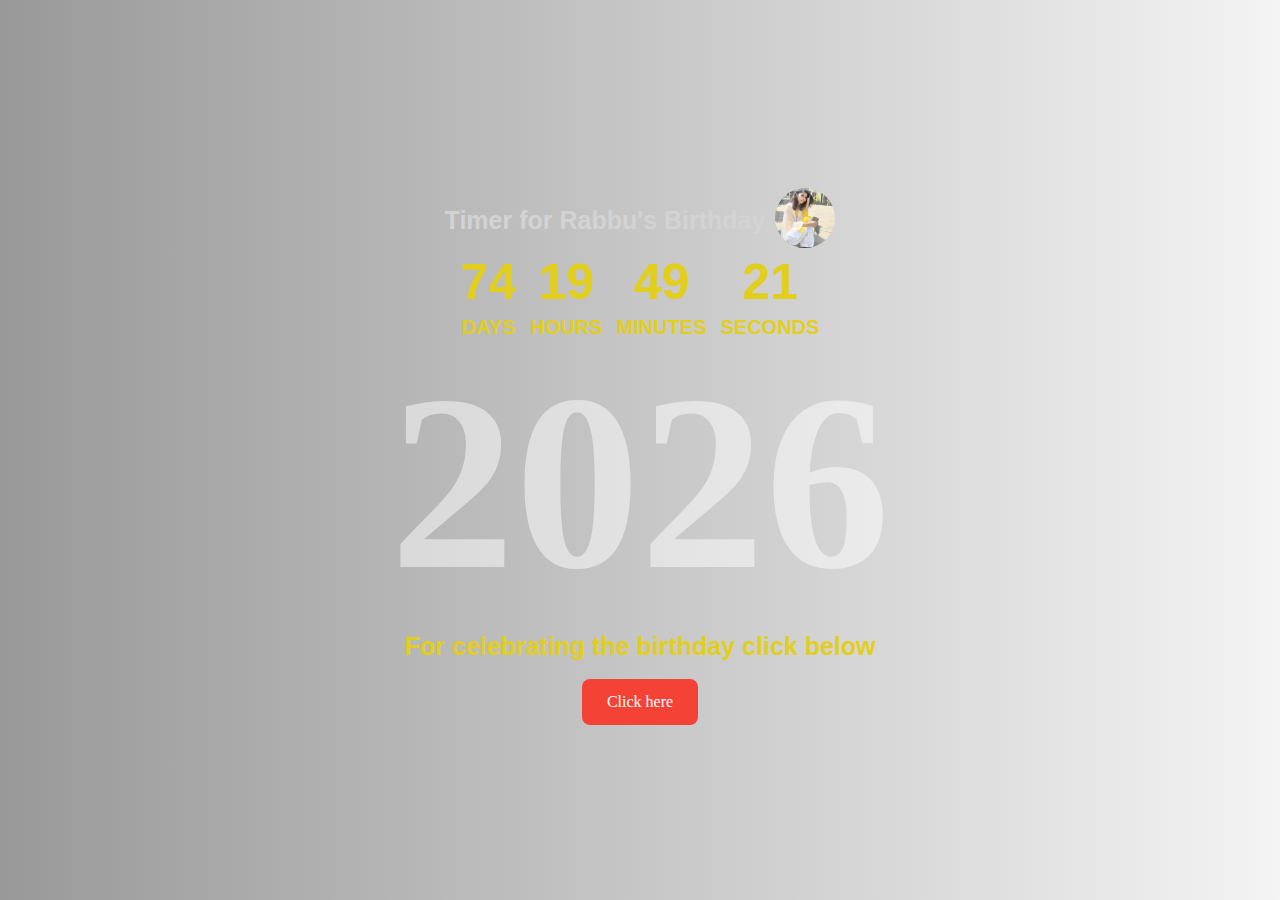
<file: index.html>
<!DOCTYPE html>
<html lang="en">

<head>
  <meta charset="UTF-8">
  <meta name="viewport" content="width=device-width, initial-scale=1.0">
  <title>Countdown Timer</title>
  <link rel="stylesheet" href="index.css">
</head>

<body>
  <div class="countdown-timer">
    <div class="timer1">
      <h1 class="greet">Timer for Rabbu's Birthday </h1> 
      <image class="profileImage" src="rabbupic.jpeg" />
    </div>
    <ul>
      <li>
        <span class="days"></span>
        <span>DAYS</span>
      </li>
      <li>
        <span class="hours"></span>
        <span>HOURS</span>
      </li>
      <li>
        <span class="minutes"></span>
        <span>MINUTES</span>
      </li>
      <li>
        <span class="seconds"></span>
        <span>SECONDS</span>
      </li>
    </ul>
    <p class="coming-year"></p>
    <h5>For celebrating the birthday click below</h2>
    <br>
    <a href="./bdayIndex.html" >Click here</a>

  </div>
  <script src="index.js"></script>
</body>

</html>
</file>
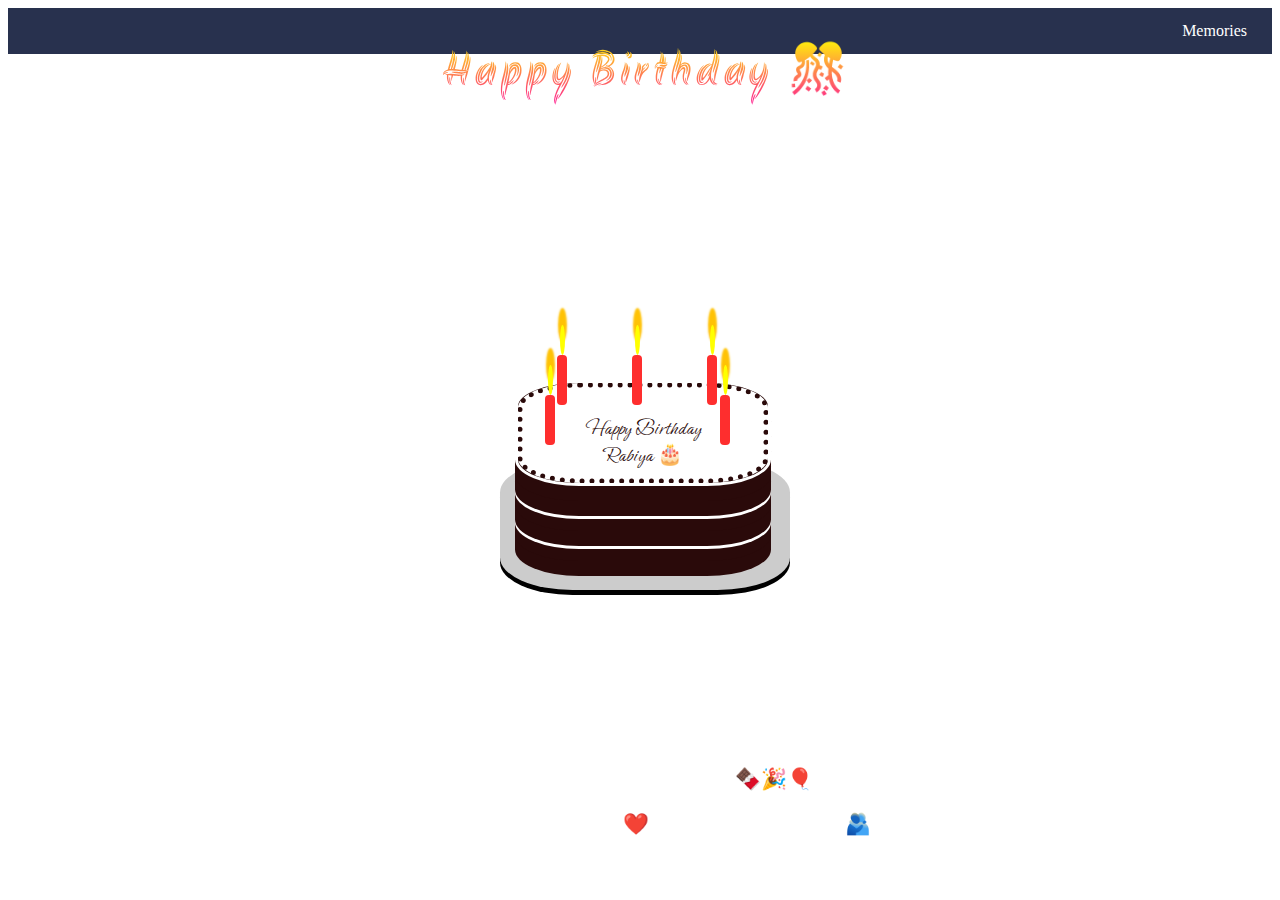
<file: bdayIndex.html>
<!DOCTYPE html>
<html>
    <head>
        <title>Happy Birthday Wishing - Coding</title>
        <meta charset="UTF-8">
        <meta name="viewport" content="width=device-width, initial-scale=1.0">
        <!-- Google Fonts -->
        <link href="https://fonts.googleapis.com/css?family=Pacifico&display=swap" rel="stylesheet">
        <link rel="preconnect" href="https://fonts.googleapis.com">
        <link rel="preconnect" href="https://fonts.gstatic.com" crossorigin>
        <link href="https://fonts.googleapis.com/css2?family=Akronim&display=swap" rel="stylesheet">
        <link rel="preconnect" href="https://fonts.googleapis.com">
        <link rel="preconnect" href="https://fonts.gstatic.com" crossorigin>
        <link href="https://fonts.googleapis.com/css2?family=Ephesis&display=swap" rel="stylesheet">
        <link rel="preconnect" href="https://fonts.googleapis.com">
        <link rel="preconnect" href="https://fonts.gstatic.com" crossorigin>
        <link href="https://fonts.googleapis.com/css2?family=Lobster&display=swap" rel="stylesheet">
        <!-- My Stylesheet -->
        <link rel="stylesheet" href="bdayIndex.css">
    </head>
    
    <body>
        <div class="wish">
            Happy Birthday 🎊 
        </div>
        <div class="cake">
            <div class="plate"></div>
            <div class="layer"></div>
            <div class="icing">
                <div class="name">
                    <p>Happy Birthday <br/> <span id="name">Rabiya </span>🎂</p>
                </div>
            </div>
            <div class="candle1">
                <div class="flame1"></div>
            </div>
            <div class="candle2">
                <div class="flame2"></div>
            </div>
            <div class="candle3">
                <div class="flame3"></div>
            </div>
            <div class="candle4">
                <div class="flame4"></div>
            </div>
            <div class="candle5">
                <div class="flame5"></div>
            </div>
        </div>
        <div class ="text">May all your dreams come true and May God crown you with all the success in life. Wishing you many returns of this day.
        </div>
        <div class ="text1">Happy birthday! From, We all 🍫🎉🎈</div>
        <div class ="text2">We miss uhhh So much ❤️ Hope we will meet soon 🫂</div>
        <a href="./memories.html" >Memories</a>
        <audio id="HBD" loop>
            <source src="Rabiya.mp3">
        </audio>
        <!-- JavaScript Page -->
        <script src="bdayIndex.js" type="text/javascript"></script>
    </body>
</html>
</file>
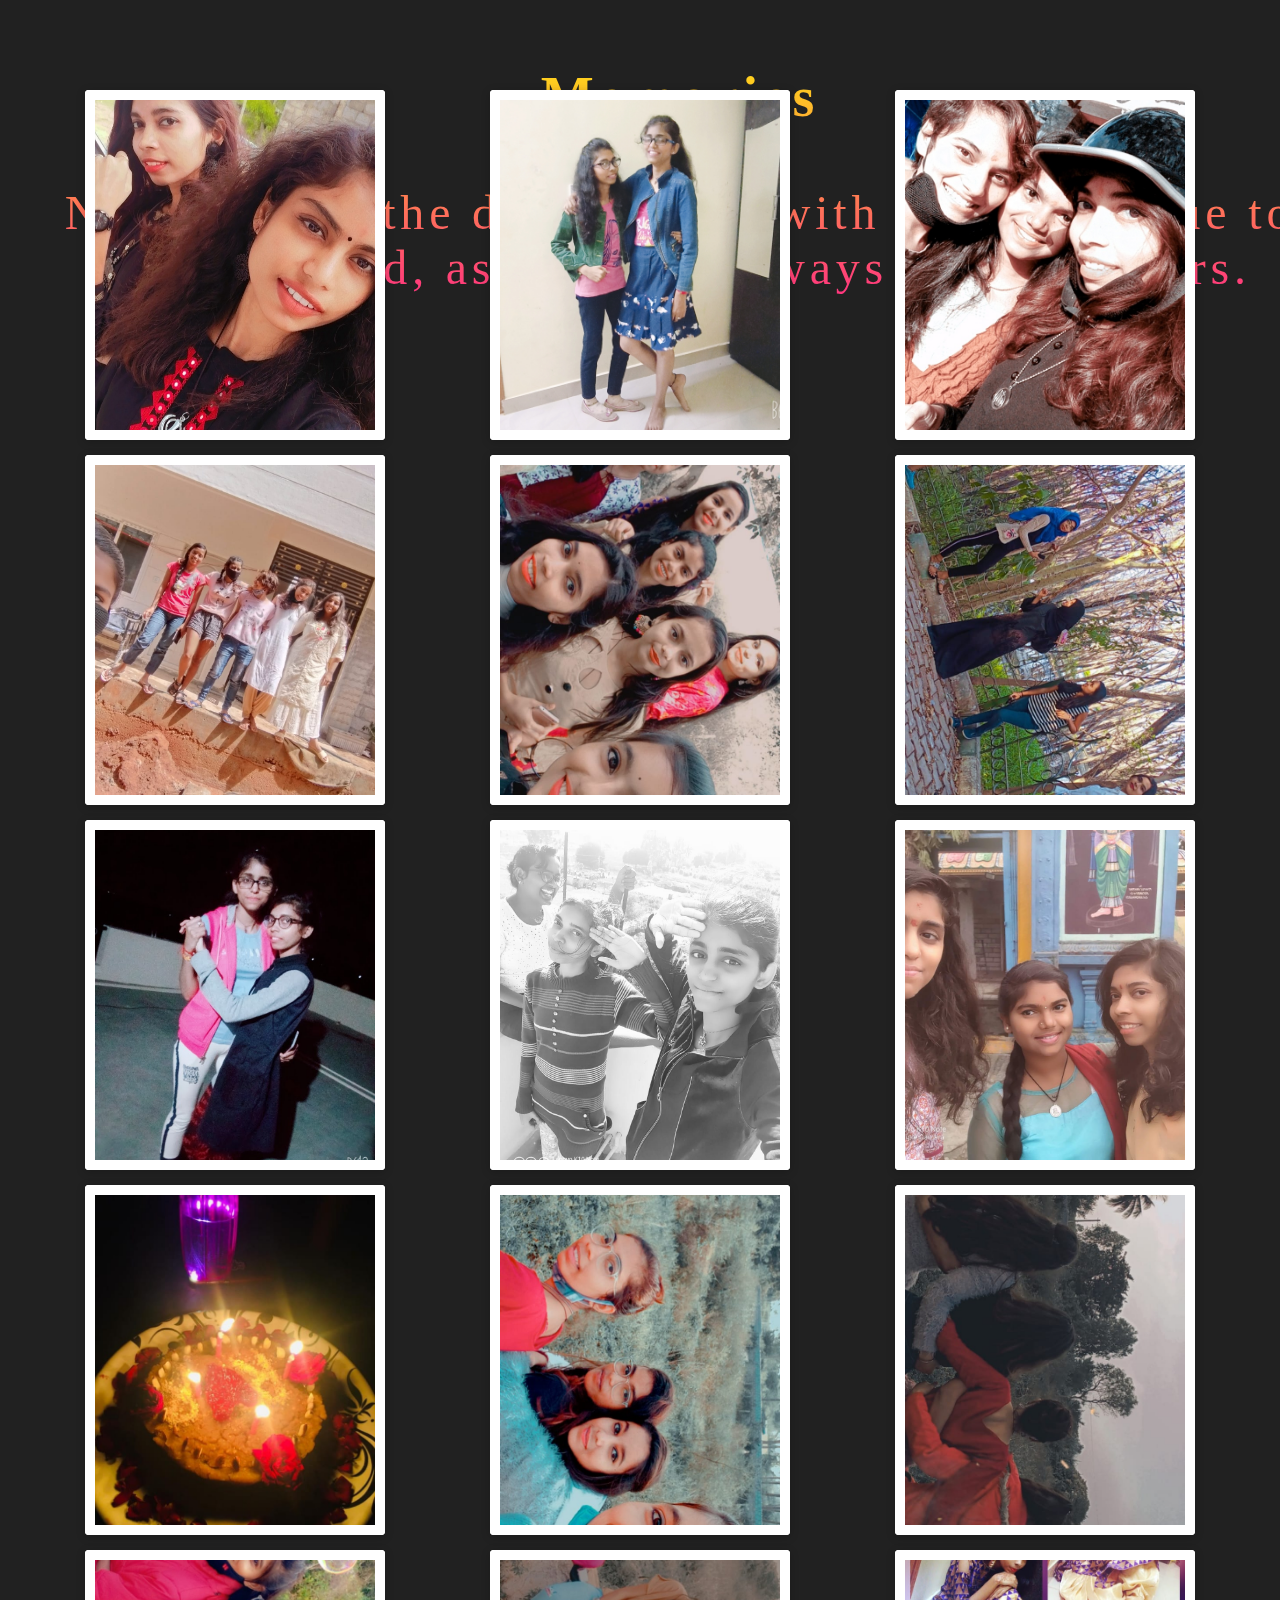
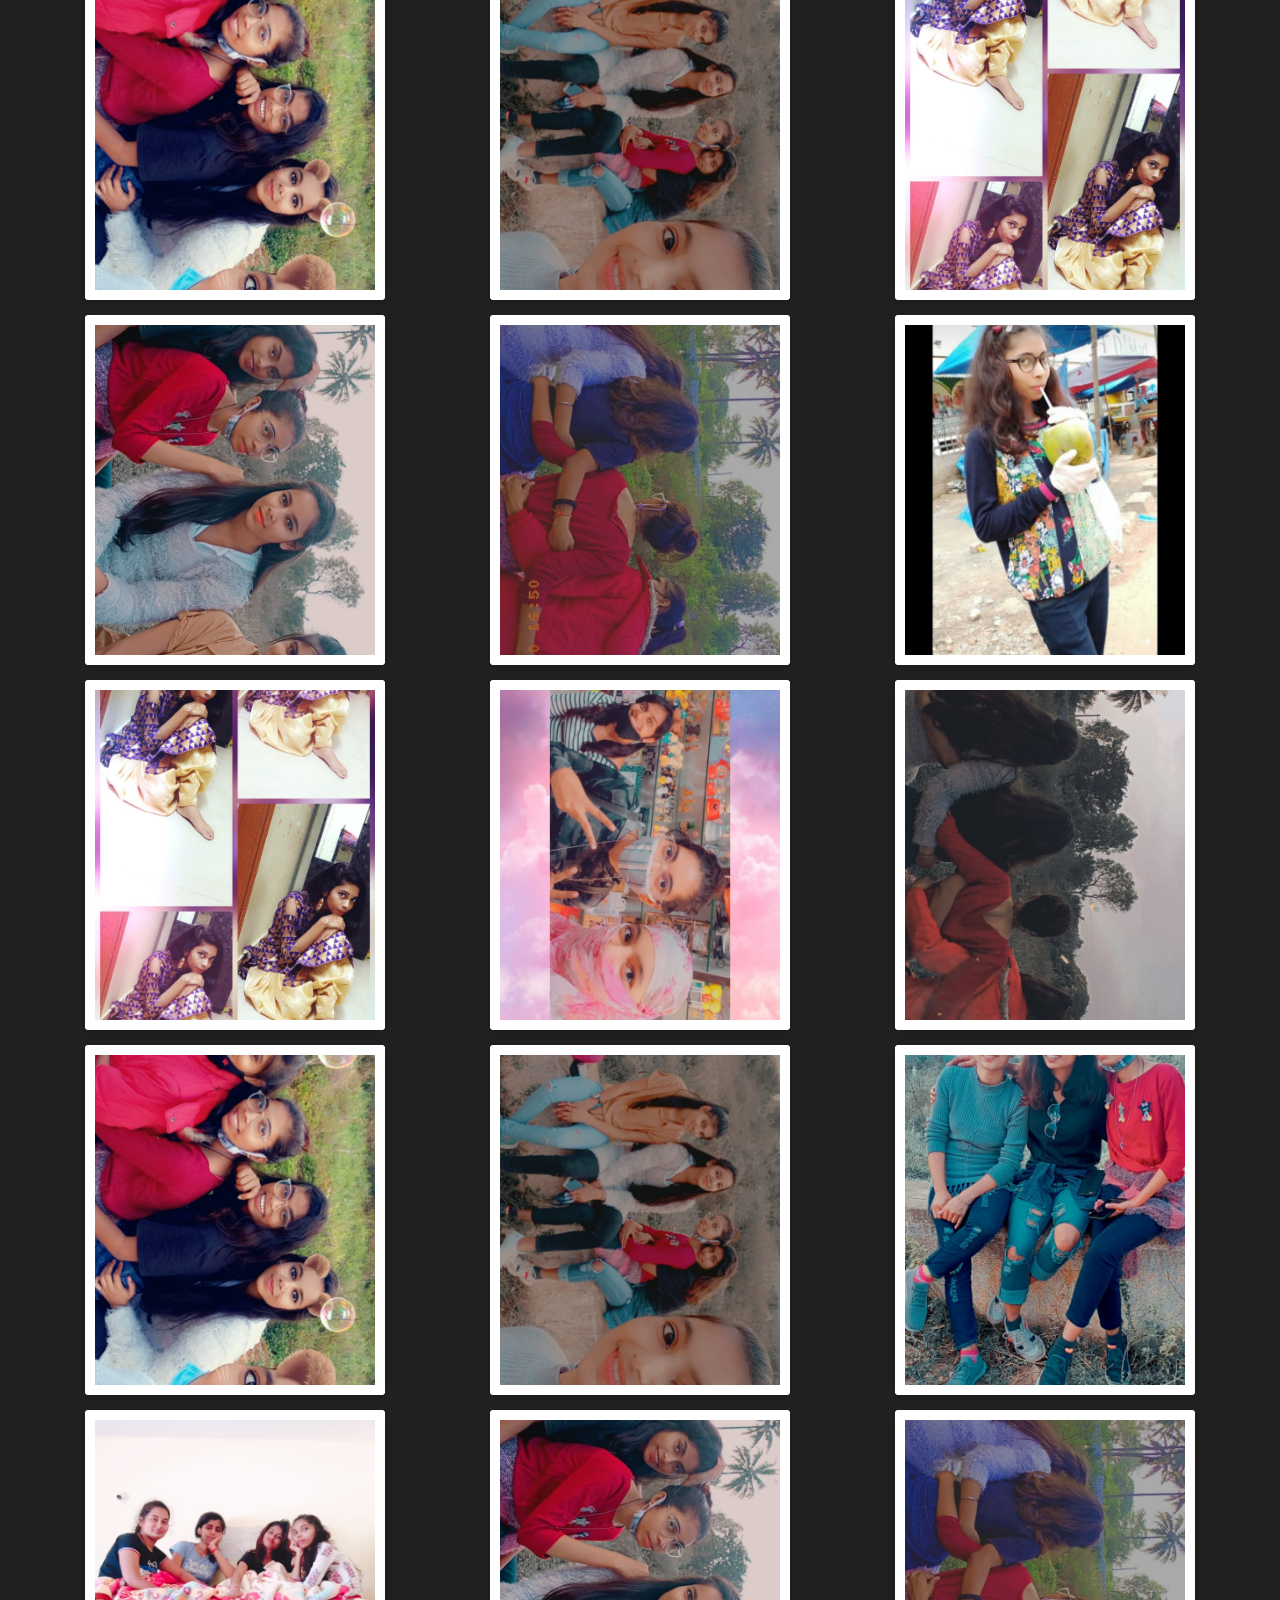
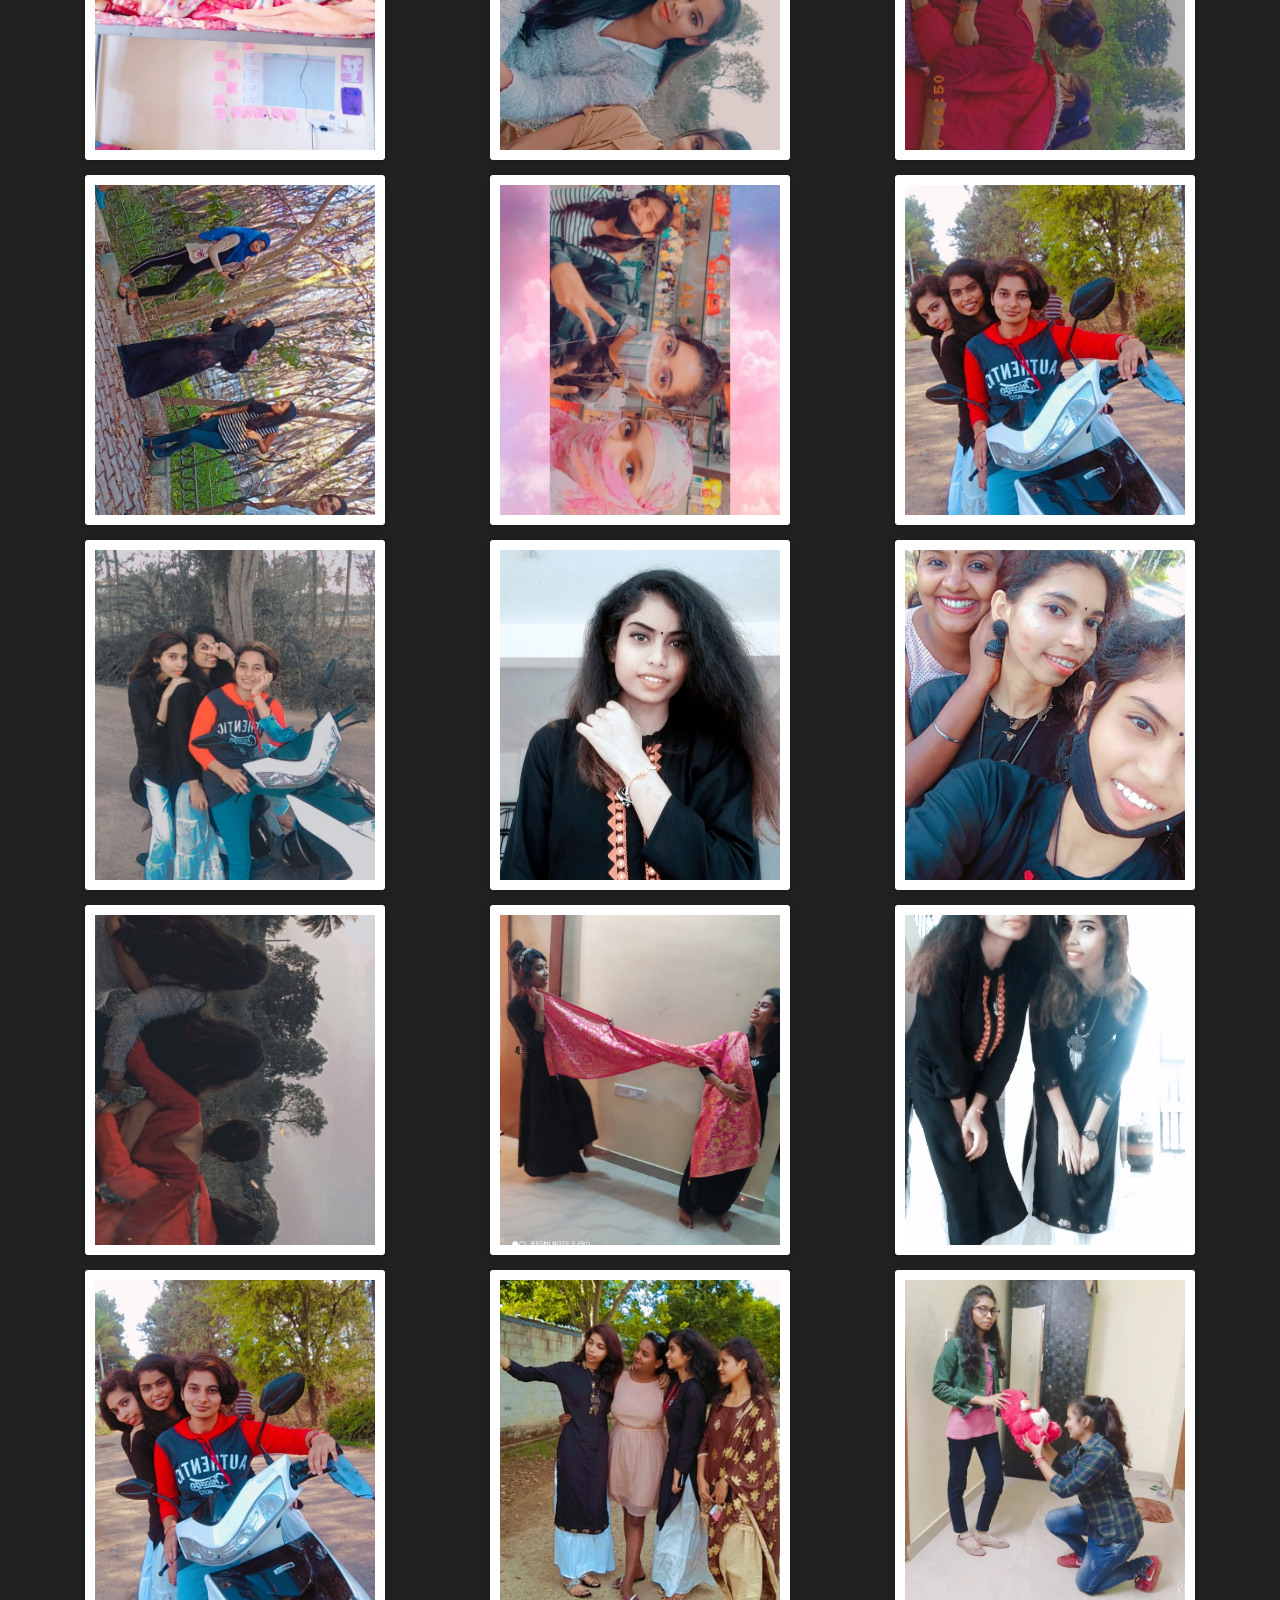
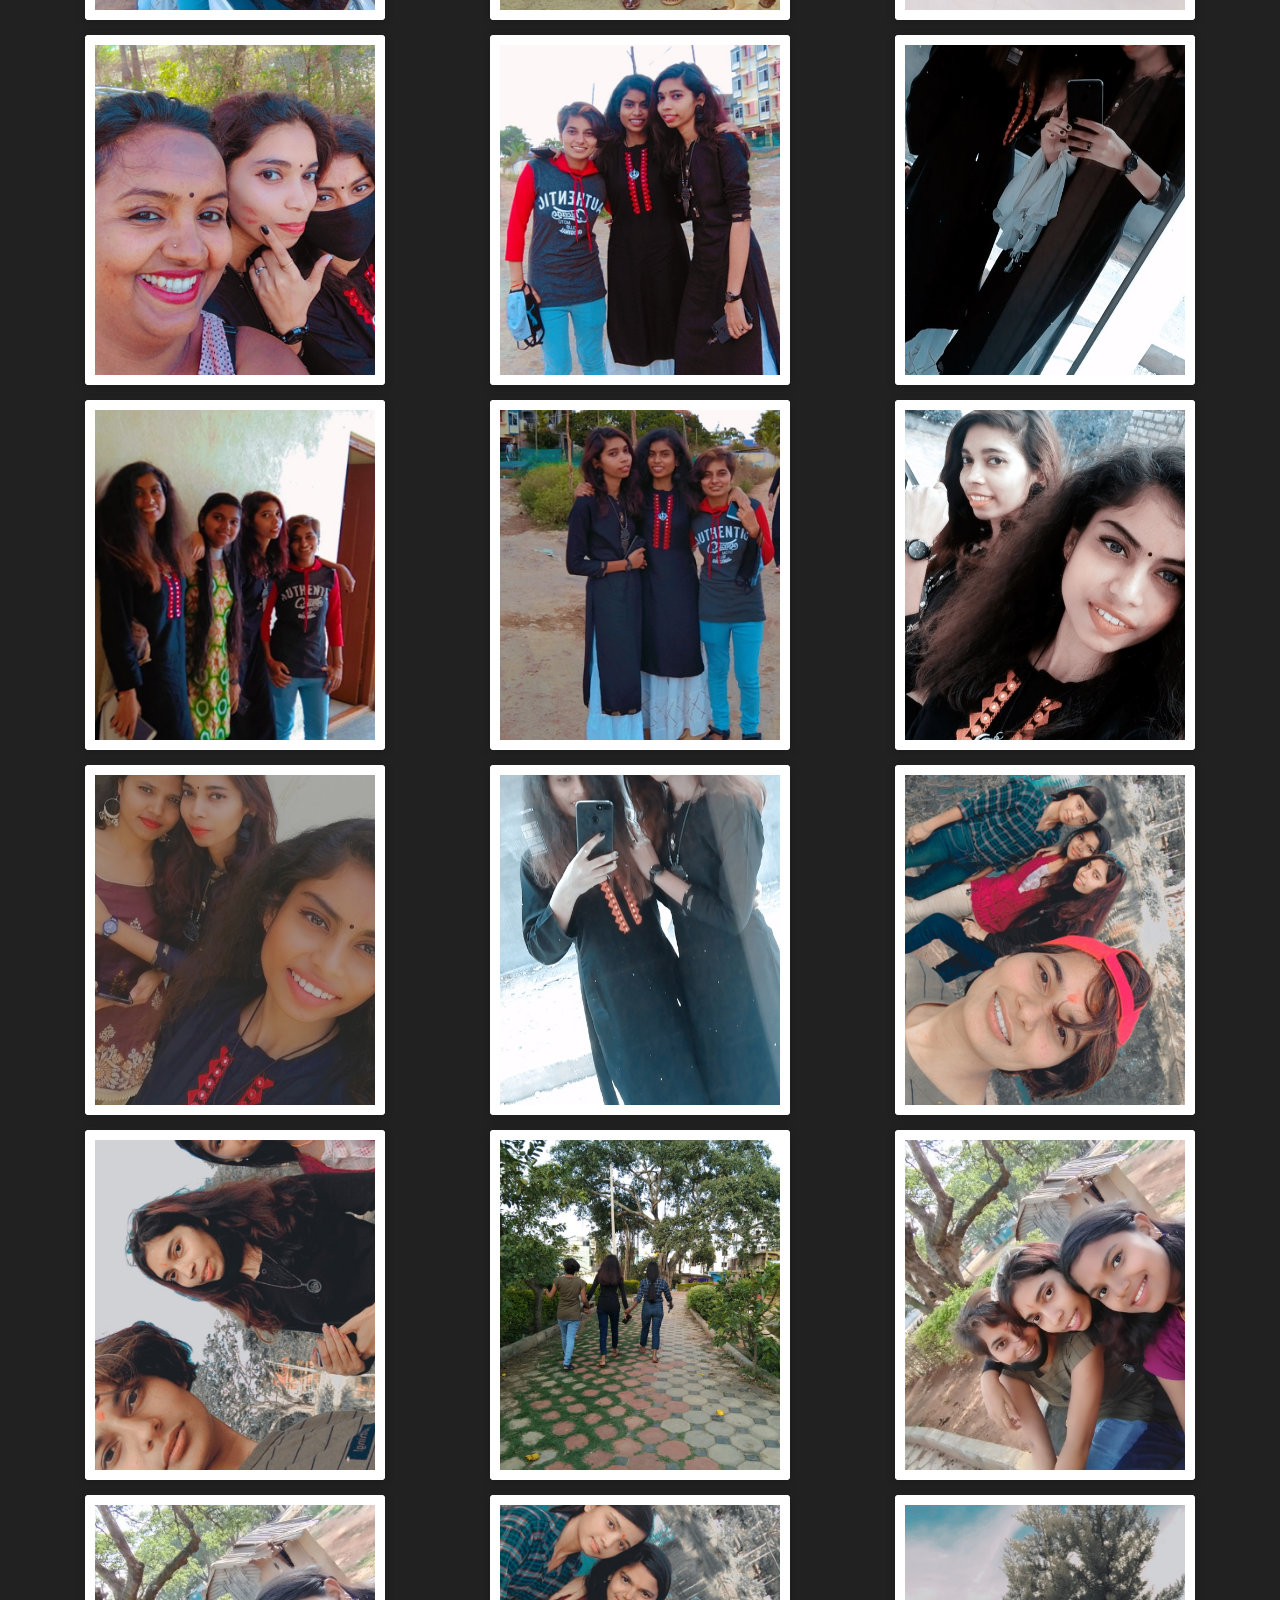
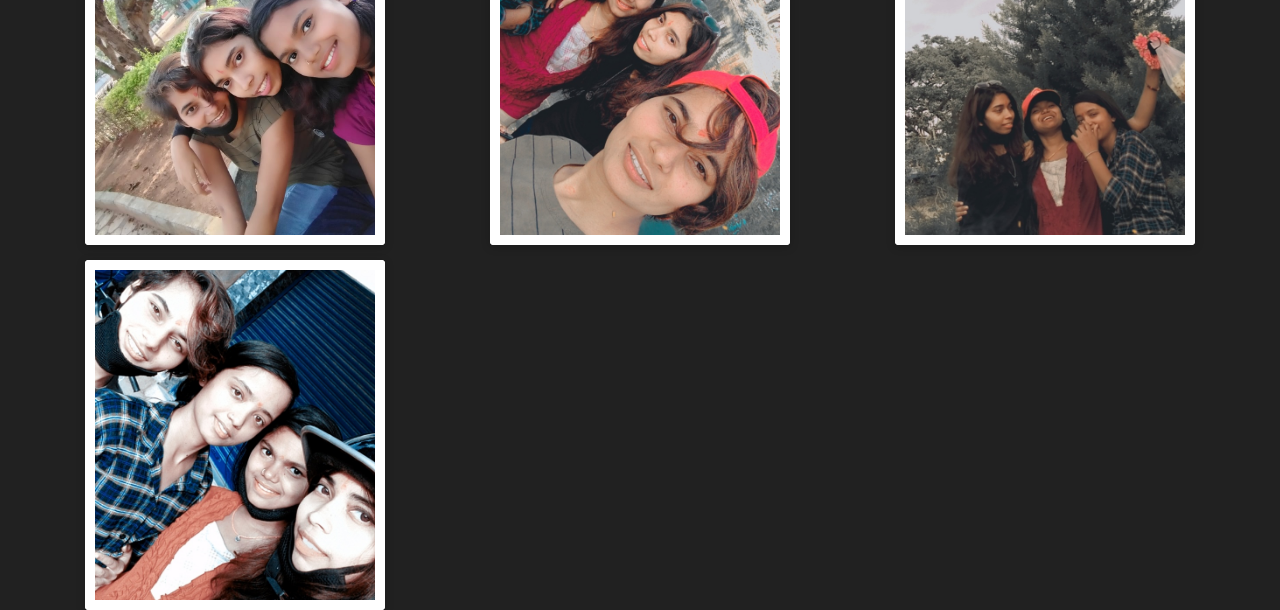
<file: memories.html>
<!DOCTYPE html>
<html lang="en">
  <head>
    <meta charset="UTF-8" />
    <meta name="viewport" content="width=device-width, initial-scale=1.0" />
    <meta http-equiv="X-UA-Compatible" content="ie=edge" />
    <link rel="stylesheet" href="memories.css" />
    <title>Layered Card Hover</title>
  </head>
  <body>
    <div class="box">
      <div class="memories">
        <h3>Memories</h3>
        <p>
          Never forget the days I spent with you. Continue to be my friend, as
          you will always find me yours.
        </p>
      </div>
      <div class="card card1">
        <div class="imgBx">
          <img src="m15.jpeg" alt="images" />
        </div>
      </div>
      <div class="card card1">
        <div class="imgBx">
          <img src="m39.jpeg" alt="images" />
        </div>
      </div>
      <div class="card card1">
        <div class="imgBx">
          <img src="memories14.jpeg" alt="images" />
        </div>
      </div>
      <div class="card">
        <div class="imgBx">
          <img src="m33.jpeg" alt="images" />
        </div>
      </div>

      <div class="card">
        <div class="imgBx">
          <img src="memories9.jpeg" alt="images" />
        </div>
      </div>

      <div class="card">
        <div class="imgBx">
          <img src="memories12.jpeg" alt="images" />
        </div>
      </div>

      <div class="card">
        <div class="imgBx">
          <img src="m65.jpeg" alt="images" />
        </div>
      </div>

      <div class="card">
        <div class="imgBx">
          <img src="m66.jpeg" alt="images" />
        </div>
      </div>
      <div class="card">
        <div class="imgBx">
          <img src="m67.jpeg" alt="images" />
        </div>
      </div>

      <div class="card">
        <div class="imgBx">
          <img src="memories4.jpeg" alt="images" />
        </div>
      </div>

      <div class="card">
        <div class="imgBx">
          <img src="memories5.jpeg" alt="images" />
        </div>
      </div>

      <div class="card">
        <div class="imgBx">
          <img src="memories6.jpeg" alt="images" />
        </div>
      </div>
      <div class="card">
        <div class="imgBx">
          <img src="memories7.jpeg" alt="images" />
        </div>
      </div>
      <div class="card">
        <div class="imgBx">
          <img src="memories8.jpeg" alt="images" />
        </div>
      </div>
      <div class="card">
        <div class="imgBx">
          <img src="memories2.jpeg" alt="images" />
        </div>
      </div>
      <div class="card">
        <div class="imgBx">
          <img src="memories10.jpeg" alt="images" />
        </div>
      </div>
      <div class="card">
        <div class="imgBx">
          <img src="memories11.jpeg" alt="images" />
        </div>
      </div>
      <div class="card">
        <div class="imgBx">
          <img src="memories3.jpeg" alt="images" />
        </div>
      </div>
      <div class="card">
        <div class="imgBx">
          <img src="memories2.jpeg" alt="images" />
        </div>
      </div>
      <div class="card">
        <div class="imgBx">
          <img src="memories13.jpeg" alt="images" />
        </div>
      </div>
      <div class="card">
        <div class="imgBx">
          <img src="m20.jpeg" alt="images" />
        </div>
      </div>
      <div class="card">
        <div class="imgBx">
          <img src="m21.jpeg" alt="images" />
        </div>
      </div>
      <div class="card">
        <div class="imgBx">
          <img src="m22.jpeg" alt="images" />
        </div>
      </div>
      <div class="card">
        <div class="imgBx">
          <img src="m23.jpeg" alt="images" />
        </div>
      </div>
      <div class="card">
        <div class="imgBx">
          <img src="m40.jpeg" alt="images" />
        </div>
      </div>
      <div class="card">
        <div class="imgBx">
          <img src="m25.jpeg" alt="images" />
        </div>
      </div>
      <div class="card">
        <div class="imgBx">
          <img src="m26.jpeg" alt="images" />
        </div>
      </div>
      <div class="card">
        <div class="imgBx">
          <img src="m27.jpeg" alt="images" />
        </div>
      </div>
      <div class="card">
        <div class="imgBx">
          <img src="m28.jpeg" alt="images" />
        </div>
      </div>
      <div class="card">
        <div class="imgBx">
          <img src="m29.jpeg" alt="images" />
        </div>
      </div>
      <div class="card">
        <div class="imgBx">
          <img src="m30.jpeg" alt="images" />
        </div>
      </div>
      <div class="card">
        <div class="imgBx">
          <img src="m31.jpeg" alt="images" />
        </div>
      </div>
      <div class="card">
        <div class="imgBx">
          <img src="m32.jpeg" alt="images" />
        </div>
      </div>
      <div class="card">
        <div class="imgBx">
          <img src="m20.jpeg" alt="images" />
        </div>
      </div>
      <div class="card">
        <div class="imgBx">
          <img src="m18.jpeg" alt="images" />
        </div>
      </div>
      <div class="card">
        <div class="imgBx">
          <img src="m35.jpeg" alt="images" />
        </div>
      </div>
      <div class="card">
        <div class="imgBx">
          <img src="m29.jpeg" alt="images" />
        </div>
      </div>
      <div class="card">
        <div class="imgBx">
          <img src="m37.jpeg" alt="images" />
        </div>
      </div>
      <div class="card">
        <div class="imgBx">
          <img src="m38.jpeg" alt="images" />
        </div>
      </div>
      <div class="card">
        <div class="imgBx">
          <img src="m41.jpeg" alt="images" />
        </div>
      </div>
      <div class="card">
        <div class="imgBx">
          <img src="m50.jpeg" alt="images" />
        </div>
      </div>
      <div class="card">
        <div class="imgBx">
          <img src="m51.jpeg" alt="images" />
        </div>
      </div>
      <div class="card">
        <div class="imgBx">
          <img src="m46.jpeg" alt="images" />
        </div>
      </div>
      <div class="card">
        <div class="imgBx">
          <img src="m52.jpeg" alt="images" />
        </div>
      </div>
      <div class="card">
        <div class="imgBx">
          <img src="m53.jpeg" alt="images" />
        </div>
      </div>
      <div class="card">
        <div class="imgBx">
          <img src="m54.jpeg" alt="images" />
        </div>
      </div>
      <div class="card">
        <div class="imgBx">
          <img src="m55.jpeg" alt="images" />
        </div>
      </div>
      <div class="card">
        <div class="imgBx">
          <img src="m56.jpeg" alt="images" />
        </div>
      </div>
      <div class="card">
        <div class="imgBx">
          <img src="m57.jpeg" alt="images" />
        </div>
      </div>
      <div class="card">
        <div class="imgBx">
          <img src="m58.jpeg" alt="images" />
        </div>
      </div>
      <div class="card">
        <div class="imgBx">
          <img src="m59.jpeg" alt="images" />
        </div>
      </div>
      <div class="card">
        <div class="imgBx">
          <img src="m60.jpeg" alt="images" />
        </div>
      </div>
      <div class="card">
        <div class="imgBx">
          <img src="m61.jpeg" alt="images" />
        </div>
      </div>
      <div class="card">
        <div class="imgBx">
          <img src="m62.jpeg" alt="images" />
        </div>
      </div>
      <div class="card">
        <div class="imgBx">
          <img src="m63.jpeg" alt="images" />
        </div>
      </div>
    </div>
  </body>
</html>
</file>
<file: index.css>
* {
    margin: 0;
    padding: 0;
    box-sizing: border-box;
  }
  
  body {
    background: url("https://www.tutorialstonight.com/preview/countdown-timer/birthday-cover.jpg");
    background-repeat: no-repeat;
    background-size: cover;
  }
  
  .countdown-timer {
    display: flex;
    flex-direction: column;
    justify-content: center;
    align-items: center;
    height: 100vh;
    background: linear-gradient(to right, rgba(85, 85, 85, 0.6), rgba(199, 199, 199, 0.2))
  }
  
  ul li {
    display: inline-block;
    padding: 0 5px;
    font-family: sans-serif;
    text-align: center;
  }
  
  ul li span {
    display: block;
    font-size: 50px;
    padding-top: 5px;
    color: rgb(226, 206, 28);
    font-weight: 600;
  }
  
  ul li span:nth-child(2) {
    font-size: 20px;
  }
  .timer1{
    display: flex;
    justify-content: center;
  }
  .profileImage {
    margin-top: 12px;
    margin-left: 10px;
    height: 60px;
    width: 60px;
    border-radius: 30px;
    object-fit: cover;
  }
  @media screen and (max-width:425px) {
    .profileImage {
      margin-top: 20px;
      height: 40px;
      width: 40px;
      border-radius: 20px;    }
    
  }
  @media screen and (max-width:365px) {
    .profileImage {
      margin-left: 3px;
      margin-top: 20px;
      height: 40px;
      width: 40px;
      border-radius: 20px;    }
    
  }
  @media screen and (max-width:320px) {
    .profileImage {
    margin-right: 23px;
    margin-top: 25px;
    height: 57px;
    width: 79px;
    border-radius: 30px;
    }
    
  }
  .greet {
    color: rgb(211, 211, 211);
    font-size: 25px;
    text-align: center;
    font-family: sans-serif;
    margin-top: 30px;
  }
  
  .coming-year {
    font-size: 250px;
    font-weight: 900;
    color: rgba(255, 255, 255, 0.493);
  }
  
  @media (max-width:768px) {
    ul li span {
      font-size: 10vw;
    }
  
    ul li span:nth-child(2) {
      font-size: 15px;
    }
  
    .coming-year {
      font-size: 40vw;
      font-weight: 900;
    }
  }

  a:link, a:visited {
    background-color: #f44336;
    color: white;
    padding: 14px 25px;
    text-align: center;
    text-decoration: none;
    display: inline-block;
    border-radius: 8px;
  }
  
  a:hover, a:active {
    background-color: red;
  }

  h5 {
    font-family: sans-serif;
    display: block;
    font-size: 25px;
    padding-top: 5px;
    color: rgb(226, 206, 28);
    font-weight: 600;
    text-align: center;
  }
</file>
<file: bdayIndex.css>
body {
    background-image: url("https://dl.dropbox.com/s/4ubs90vu8bn5zq2/image.gif");
    overflow: hidden;
}
 
.wish {
    margin: 0;
    padding: 0;
    position: absolute;
    top: 4%;
    width: 100%;
    text-align: center;
    font-size: 3em;
    color: red;
    letter-spacing: 0.1em;
    font-family: 'Akronim', cursive;
    background: -webkit-linear-gradient(#ffff00, #ff1493);
    -webkit-background-clip: text;
    -webkit-text-fill-color: transparent;
    -webkit-animation: hue 3s infinite ease-in-out;
}
 
@-webkit-keyframes hue {
    0% {
        -webkit-filter: hue-rotate(0deg);
        transform: scale(1) rotate(0deg);
    }
 
    50% {
        -webkit-filter: hue-rotate(360deg);
        transform: scale(1.2) rotate(5deg);
    }
}
 
.cake {
    position: absolute;
    width: 250px;
    height: 200px;
    top: 50%;
    left: 50%;
    margin-top: -70px;
    margin-left: -125px;
}
 
.plate {
    position: absolute;
    width: 290px;
    height: 130px;
    bottom: -10px;
    left: -15px;
    background-color: #ccc;
    border-radius: 25%;
    box-shadow: 0 5px 0 0 #000;
}
 
.cake>* {
    position: absolute;
}
 
.layer {
    position: absolute;
    display: block;
    width: 250px;
    height: 100px;
    border-radius: 25%;
    background-color: #2a0a0a;
    border: 3px solid #fff;
    box-shadow:
        0 15px 0 0 #2a0a0a,
        0 30px 0 0 #2a0a0a,
        0 33px 0 0 #fff,
        0 45px 0 0 #2a0a0a,
        0 60px 0 0 #2a0a0a,
        0 63px 0 0 #fff,
        0 75px 0 0 #2a0a0a,
        0 90px 0 0 #2a0a0a;
}
 
.icing {
    top: 3px;
    left: 3px;
    background-color: #fff;
    border: 5px dotted #2a0a0a;
    width: 240px;
    height: 90px;
    border-radius: 25%;
}
 
.name {
    margin: 0;
    padding: 0;
    position: absolute;
    top: 7%;
    width: 100%;
    text-align: center;
    font-size: 1.3em;
    color: #2a0a0a;
    /* font-family: 'Pacifico', cursive; */
    font-family: 'Ephesis', cursive;
}
 
.candle1 {
    z-index: 10;
    width: 10px;
    height: 50px;
    background-color: #fe2e2e;
    border-radius: 4px;
    top: -25px;
    left: 50%;
    margin-left: -8px;
}
 
.flame1 {
    border-bottom-left-radius: 45% 35%;
    border-bottom-right-radius: 45% 35%;
    box-shadow: 0 -15px 2px 2px #ffc205;
    background-color: yellow;
    border-radius: 50%;
    height: 30px;
    width: 5px;
    top: -30px;
    left: 30%;
    position: absolute;
}
 
.candle2 {
    z-index: 10;
    width: 10px;
    height: 50px;
    background-color: #fe2e2e;
    border-radius: 4px;
    top: -25px;
    left: 80%;
    margin-left: -8px;
}
 
.flame2 {
    border-bottom-left-radius: 45% 35%;
    border-bottom-right-radius: 45% 35%;
    box-shadow: 0 -15px 2px 2px #ffc205;
    background-color: yellow;
    border-radius: 50%;
    height: 30px;
    width: 5px;
    top: -30px;
    left: 30%;
    position: absolute;
}
 
.candle3 {
    z-index: 10;
    width: 10px;
    height: 50px;
    background-color: #fe2e2e;
    border-radius: 4px;
    top: -25px;
    left: 20%;
    margin-left: -8px;
}
 
.flame3 {
    border-bottom-left-radius: 45% 35%;
    border-bottom-right-radius: 45% 35%;
    box-shadow: 0 -15px 2px 2px #ffc205;
    background-color: yellow;
    border-radius: 50%;
    height: 30px;
    width: 5px;
    top: -30px;
    left: 30%;
    position: absolute;
}
 
.candle4 {
    z-index: 10;
    width: 10px;
    height: 50px;
    background-color: #fe2e2e;
    border-radius: 4px;
    top: 15px;
    left: 15%;
    margin-left: -8px;
}
 
.flame4 {
    border-bottom-left-radius: 45% 35%;
    border-bottom-right-radius: 45% 35%;
    box-shadow: 0 -15px 2px 2px #ffc205;
    background-color: yellow;
    border-radius: 50%;
    height: 30px;
    width: 5px;
    top: -30px;
    left: 30%;
    position: absolute;
}
 
.candle5 {
    z-index: 10;
    width: 10px;
    height: 50px;
    background-color: #fe2e2e;
    border-radius: 4px;
    top: 15px;
    left: 85%;
    margin-left: -8px;
}
 
.flame5 {
    border-bottom-left-radius: 45% 35%;
    border-bottom-right-radius: 45% 35%;
    box-shadow: 0 -15px 2px 2px #ffc205;
    background-color: yellow;
    border-radius: 50%;
    height: 30px;
    width: 5px;
    top: -30px;
    left: 30%;
    position: absolute;
}
 
.text {
    top: 80%;
    width: 100%;
    margin: 0;
    padding: 0;
    position: absolute;
    text-align: center;
    font-size: 1.3em;
    color: white;
    /* font-family: 'Pacifico', cursive; */
    font-family: 'Lobster', cursive;
}
a{
    display: flex;
    justify-content: end;
    /* width: 10%; */
    /* top: 90%; */
    /* width: 100%; */
    /* margin-left: 45%; */
    /* margin: 0; */
    /* padding: 0; */
    /* position: absolute; */
    /* text-align: center; */
}
a:link, a:visited {
    /* top: 90%; */
    background-color: #28314e;
    color: white;
    padding: 14px 25px;
    text-align: center;
    text-decoration: none;
    /* display: inline-block; */
    display: flex;
    justify-content: end;
    /* border-radius: 8px; */
  }
  
  a:hover, a:active {
    background-color: rgb(92, 19, 19);
  }
.text1 {
    top: 85%;
    width: 100%;
    margin: 0;
    padding: 0;
    position: absolute;
    text-align: center;
    font-size: 1.3em;
    color: white;
    /* font-family: 'Pacifico', cursive; */
    font-family: 'Lobster', cursive;
}
.text2 {
    top: 90%;
    width: 100%;
    margin: 0;
    padding: 0;
    position: absolute;
    text-align: center;
    font-size: 1.3em;
    color: white;
    /* font-family: 'Pacifico', cursive; */
    font-family: 'Lobster', cursive;
}

@media screen and (max-width:600px) {
    .text {
        font-size: 1em;
    }
    .text1 {
      top: 90%;
      font-size: 1em;
    }
    .text2 {
      top: 98%;
      font-size: 1.1em;
    }
  }
  @media screen and (max-width:320px) {
    .text1 {
      top: 92%;
    }
    .text2 {
      top: 96%;
    }
  }
</file>
<file: memories.css>
body{
    margin: 0;
    padding: 0;
    display: flex;
    justify-content:center;
    align-items: center;
    min-height: 100vh;
    background: #212121;
    font-family: sans-serif;
  }

  .memories {
    margin: 0;
    padding: 0;
    position: absolute;
    top: 1%;
    width: 100%;
    text-align: center;
    font-size: 3em;
    color: red;
    letter-spacing: 0.1em;
    font-family: 'Akronim', cursive;
    background: -webkit-linear-gradient(#ffff00, #ff1493);
    -webkit-background-clip: text;
    -webkit-text-fill-color: transparent;
    -webkit-animation: hue 3s infinite ease-in-out;
}
 
@-webkit-keyframes hue {
    0% {
        -webkit-filter: hue-rotate(0deg);
        transform: scale(1) rotate(0deg);
    }
 
    50% {
        -webkit-filter: hue-rotate(360deg);
        transform: scale(1.2) rotate(5deg);
    }
}

  .box{
    width: 1200px;
    display: grid;
    grid-template-columns: repeat(auto-fit, minmax(350px, 1fr));
    grid-gap: 15px;
    margin: 0 auto;
  }
  .card{
    position: relative;
    width: 300px;
    height: 350px;
    background: #fff;
    margin: 0 auto;
    border-radius: 4px;
    box-shadow:0 2px 10px rgba(0,0,0,.2);
  }
  .card1{
      margin-top: 90px;
  }
  .card:before,
  .card:after
  {
    content:"";
    position: absolute;
    top: 0;
    left: 0;
    width: 100%;
    height: 100%;
    border-radius: 4px;
    background: #fff;
    transition: 0.5s;
    z-index:-1;
  }
  .card:hover:before{
  transform: rotate(20deg);
  box-shadow: 0 2px 20px rgba(0,0,0,.2);
  }
  .card:hover:after{
  transform: rotate(10deg);
  box-shadow: 0 2px 20px rgba(0,0,0,.2);
  }
  .card .imgBx{
  position: absolute;
  top: 10px;
  left: 10px;
  bottom: 10px;
  right: 10px;
  background: #222;
  transition: 0.5s;
  z-index: 1;
  }
  
  .card:hover .imgBx
  {
    bottom: 80px;
  }

  .card .imgBx img{
      position: absolute;
      top: 0;
      left: 0;
      width: 100%;
      height: 100%;
      object-fit: cover;
  }

  /* .card .details{
      position: absolute;
      left: 10px;
      right: 10px;
      bottom: 10px;
      height: 60px;
      text-align: center;
  } */

  /* .card .details h2{
   margin: 0;
   padding: 0;
   font-weight: 600;
   font-size: 20px;
   color: #777;
   text-transform: uppercase;
  }  */

  /* .card .details h2 span{
  font-weight: 500;
  font-size: 16px;
  color: #f38695;
  display: block;
  margin-top: 5px;
   }  */
</file>
